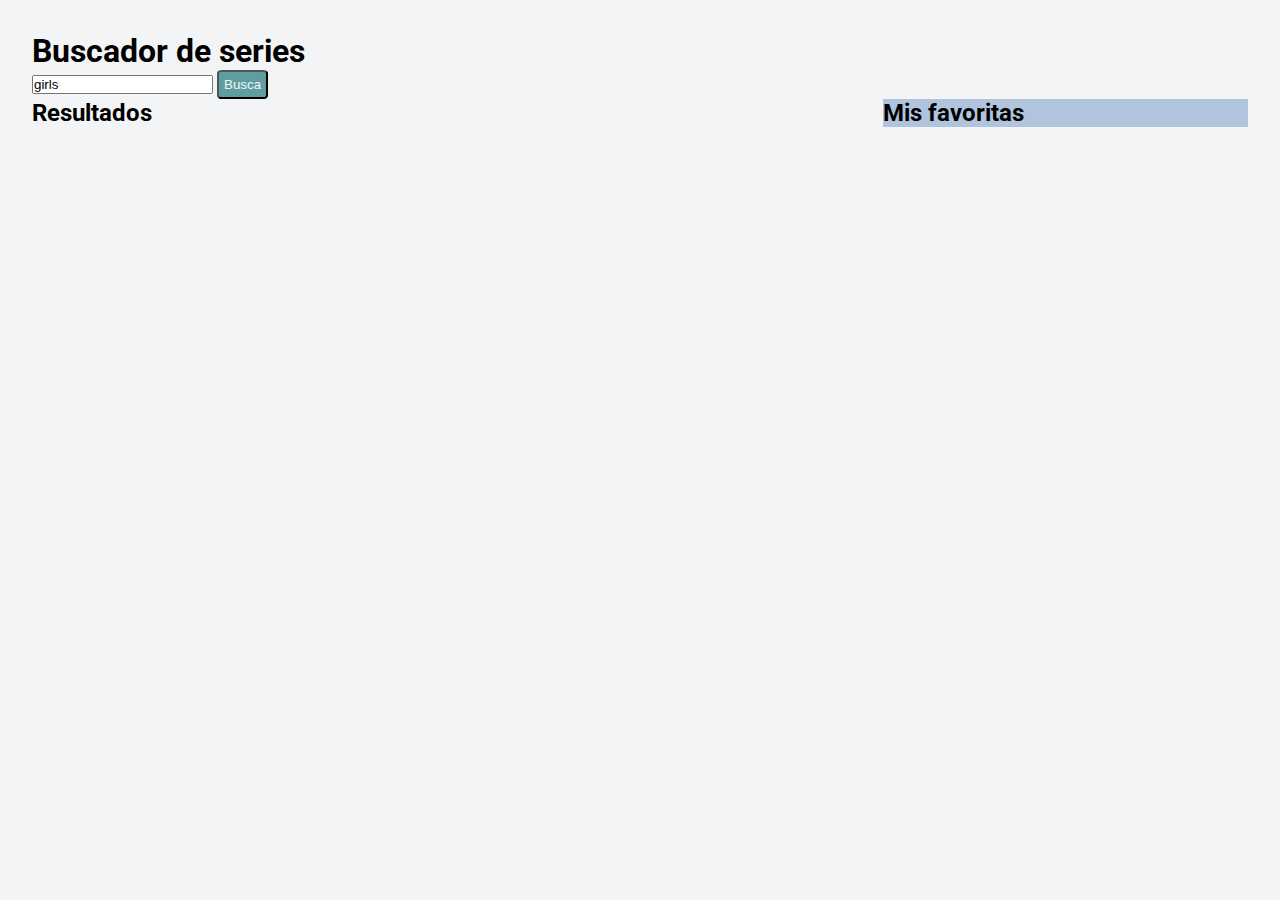
<file: docs/index.html>
<!DOCTYPE html>
<html lang="es">
  <head>
    <meta charset="UTF-8" />
    <meta name="viewport" content="width=device-width, initial-scale=1" />
    <title>Busca tu serie</title>
    <link
      href="https://fonts.googleapis.com/css?family=Roboto&display=swap"
      rel="stylesheet"
    />
    <link rel="stylesheet" href="./assets/css/main.css" />
    <link rel="icon" href="./assets/images/favicon.png" />
  </head>

  <body>
    <header>
      <h1>Buscador de series</h1>
    
  
      <form>
        <input
          type="text"
          name=""
          id=""
          placeholder="Introduce la serie que quieras buscar"
          class="js-input"
          value="girls" 
        />
        <input type="button" value="Busca" class="js-searchBtn button" />
      </form>
    </header>
    <main class="main">

    <section class="resultsWrapper">
      <h2 class="resultsWrapper__title">Resultados</h2>
      <ul class="resultsWrapper__results js-searchContainer"></ul>
    </section>
    <aside class="favWrapper">
      <h2>Mis favoritas</h2>
      <ul class="js-favContainer"></ul>
    </aside>
    <main>

    <script src="./assets/js/main.js"></script>
  </body>
</html>
</file>
<file: docs/assets/css/main.css>
*{box-sizing:border-box;margin:0;padding:0}.button{background-color:cadetblue;color:whitesmoke;border-radius:10%;padding:5px}.button:hover{cursor:pointer}.card{background-color:mintcream;color:darkcyan}.favCard{background-color:darkcyan;color:mintcream}body{padding:2rem;height:100vh;background-color:#f3f4f5;font-family:"Roboto",sans-serif}li{list-style-type:none}.main{display:flex}.favWrapper{width:30%;background-color:lightsteelblue;display:flex;flex-direction:column}.resultsWrapper{width:70%;display:flex;flex-direction:column}.resultsWrapper__results{flex-direction:row;flex-wrap:wrap}
</file>
